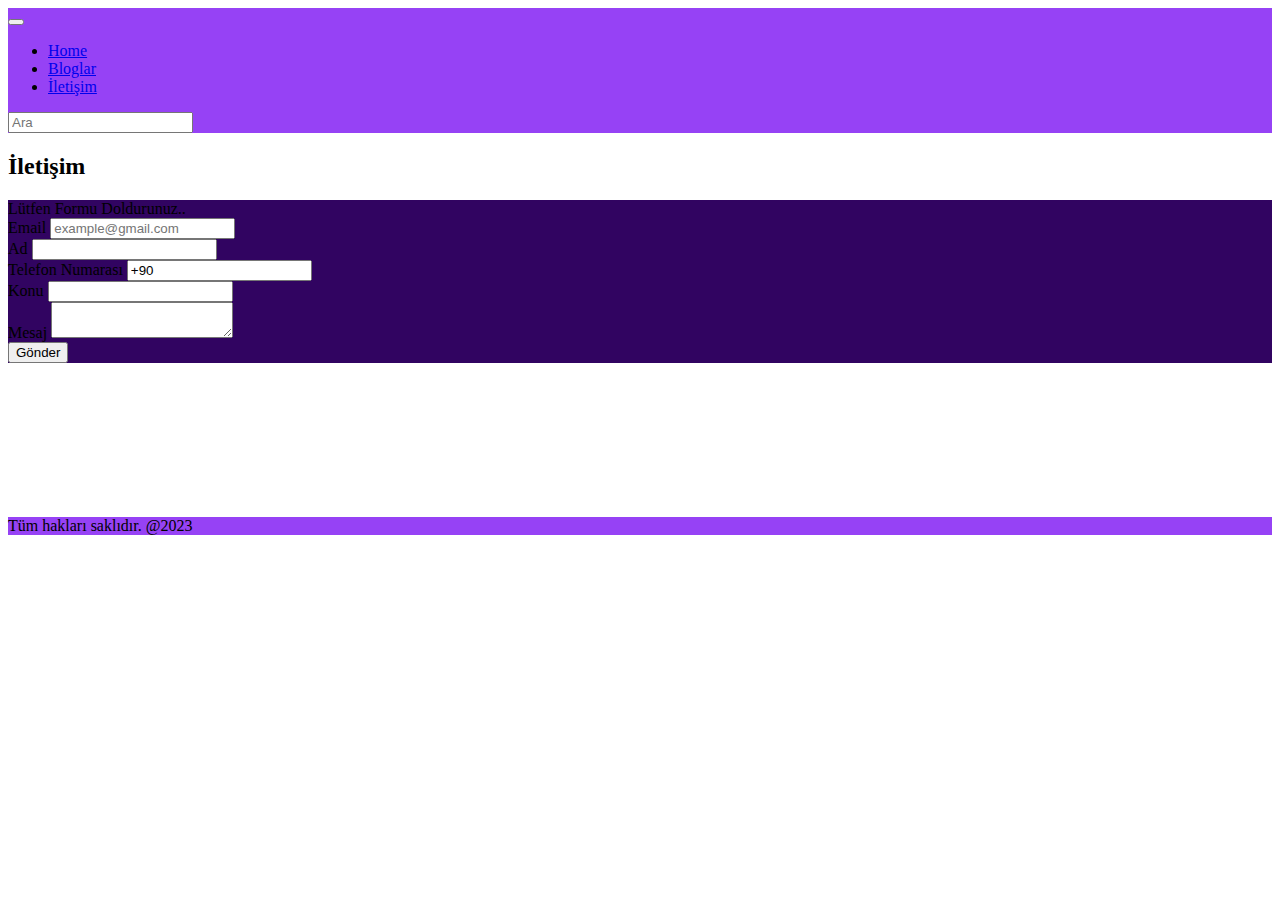
<file: contact.html>
<!DOCTYPE html>
<html lang="tr" class="h-100">
  <head>
    <!-- Required meta tags -->
    <meta charset="utf-8" />
    <meta name="viewport" content="width=device-width, initial-scale=1" />

    <!-- Bootstrap CSS -->
    <link
      href="https://cdn.jsdelivr.net/npm/bootstrap@5.1.3/dist/css/bootstrap.min.css"
      rel="stylesheet"
      integrity="sha384-1BmE4kWBq78iYhFldvKuhfTAU6auU8tT94WrHftjDbrCEXSU1oBoqyl2QvZ6jIW3"
      crossorigin="anonymous"
    />

    <link
      rel="stylesheet"
      href="https://cdnjs.cloudflare.com/ajax/libs/font-awesome/6.4.0/css/all.min.css"
      integrity="sha512-iecdLmaskl7CVkqkXNQ/ZH/XLlvWZOJyj7Yy7tcenmpD1ypASozpmT/E0iPtmFIB46ZmdtAc9eNBvH0H/ZpiBw=="
      crossorigin="anonymous"
      referrerpolicy="no-referrer"
    />

    <link rel="stylesheet" href="style.css" />

    <title>BloggerBasic | Contact</title>
  </head>
  <body class="h-100 d-flex flex-column">
    <!-- Navbar - Start -->
    <nav class="navbar navbar-expand-lg navbar-dark bg-dark">
      <div class="container">
        <!-- Navbar Brand - Start -->
        <a class="navbar-brand" href="index.html"
          ><i class="fa-solid fa-house-chimney"></i
        ></a>
        <!-- Navbar Brand - End -->
        <!-- Navbar Collapse - Start -->
        <button
          class="navbar-toggler"
          type="button"
          data-bs-toggle="collapse"
          data-bs-target="#navbarSupportedContent"
          aria-controls="navbarSupportedContent"
          aria-expanded="false"
          aria-label="Toggle navigation"
        >
          <i class="fa-solid fa-grip-lines"></i>
        </button>
        <!-- Navbar Collapse - End -->

        <!-- Link Grubu - Arama Kutusu ve Collapse işlemine uğrayacak elementler -->
        <div class="collapse navbar-collapse" id="navbarSupportedContent">
          <ul class="navbar-nav me-auto mb-2 mb-lg-0">
            <li class="nav-item">
              <a class="nav-link" aria-current="page" href="index.html">Home</a>
            </li>
            <li class="nav-item">
              <a class="nav-link" href="blogs.html">Bloglar</a>
            </li>

            <li class="nav-item">
              <a class="nav-link active" href="contact.html">İletişim</a>
            </li>
          </ul>
          <form class="d-flex">
            <input
              class="form-control me-2"
              type="search"
              placeholder="Ara"
              aria-label="Search"
            />
            <a class="btn btn-outline-light" href="https://www.google.com/">
              <i class="fa-solid fa-magnifying-glass"></i>
            </a>
          </form>
        </div>
      </div>
    </nav>
    <!-- Navbar - End -->

    <main>
      <div class="container">
        <h2 class="my-3 display-5 fw-bold text-center">İletişim</h2>
        <div class="row g-3 my-5">
          <!-- FORM - START -->
          <div class="col-md-6 col-12">
            <div class="card" style="background-color: #310461 !important">
              <div class="card-body">
                <div class="alert alert-warning">Lütfen Formu Doldurunuz..</div>
                <!-- Alert Box -->

                <form class="row g-3 text-white">
                  <div class="col-md-6">
                    <label for="email">Email</label>
                    <input
                      type="email"
                      class="form-control"
                      placeholder="example@gmail.com"
                    />
                  </div>
                  <div class="col-md-6">
                    <label for="name">Ad</label>
                    <input type="name" class="form-control" />
                  </div>
                  <div class="col-md-12">
                    <label for="tel">Telefon Numarası</label>
                    <input
                      type="tel"
                      class="form-control"
                      placeholder="+90 555 555 55 55"
                      value="+90"
                    />
                  </div>
                  <div class="col-md-12">
                    <label for="subject">Konu</label>
                    <input
                      type="text"
                      name="subject"
                      id="subject"
                      class="form-control"
                    />
                  </div>
                  <div class="col-md-12">
                    <label for="message">Mesaj</label>
                    <textarea
                      name="message"
                      id="message"
                      class="form-control"
                    ></textarea>
                  </div>
                  <div class="col-md-12">
                    <button type="button" class="btn btn-outline-light w-100">
                      Gönder
                    </button>
                  </div>
                </form>
              </div>
            </div>
          </div>
          <!-- FORM - END -->
          <!-- MAP - START -->
          <div class="col-md-6 col-12">
            <iframe
              id="map"
              src="https://www.google.com/maps/embed?pb=!1m14!1m12!1m3!1d4518.712173468352!2d34.61349430667077!3d36.78946665149177!2m3!1f0!2f0!3f0!3m2!1i1024!2i768!4f13.1!5e0!3m2!1str!2str!4v1686174809772!5m2!1str!2str"
              width="100%"
              style="border: 0"
              allowfullscreen=""
              loading="lazy"
              referrerpolicy="no-referrer-when-downgrade"
            ></iframe>
          </div>
          <!-- MAP - END -->
        </div>
      </div>
    </main>

    <!-- Footer - Start -->
    <footer class="py-3 mt-auto">
      <div class="container text-center">
        <span class="lead text-light"> Tüm hakları saklıdır. @2023 </span>
      </div>
    </footer>
    <!-- Footer - End -->
    <!-- Optional JavaScript; choose one of the two! -->

    <!-- Option 1: Bootstrap Bundle with Popper -->
    <script
      src="https://cdn.jsdelivr.net/npm/bootstrap@5.1.3/dist/js/bootstrap.bundle.min.js"
      integrity="sha384-ka7Sk0Gln4gmtz2MlQnikT1wXgYsOg+OMhuP+IlRH9sENBO0LRn5q+8nbTov4+1p"
      crossorigin="anonymous"
    ></script>

    <!-- Option 2: Separate Popper and Bootstrap JS -->
    <!--
    <script src="https://cdn.jsdelivr.net/npm/@popperjs/core@2.10.2/dist/umd/popper.min.js" integrity="sha384-7+zCNj/IqJ95wo16oMtfsKbZ9ccEh31eOz1HGyDuCQ6wgnyJNSYdrPa03rtR1zdB" crossorigin="anonymous"></script>
    <script src="https://cdn.jsdelivr.net/npm/bootstrap@5.1.3/dist/js/bootstrap.min.js" integrity="sha384-QJHtvGhmr9XOIpI6YVutG+2QOK9T+ZnN4kzFN1RtK3zEFEIsxhlmWl5/YESvpZ13" crossorigin="anonymous"></script>
    -->
  </body>
</html>
</file>
<file: style.css>
.navbar {
  background-color: #9642f5 !important;
}

header a.btn:hover {
  background-color: #9642f5 !important;
}

#indexMain {
  background-color: #9642f5 !important;
}

footer {
  background-color: #9642f5 !important;
}

#map {
  height: 450px;
}

@media (min-width: 768px) {
  #map {
    height: 100%;
  }
}
</file>
